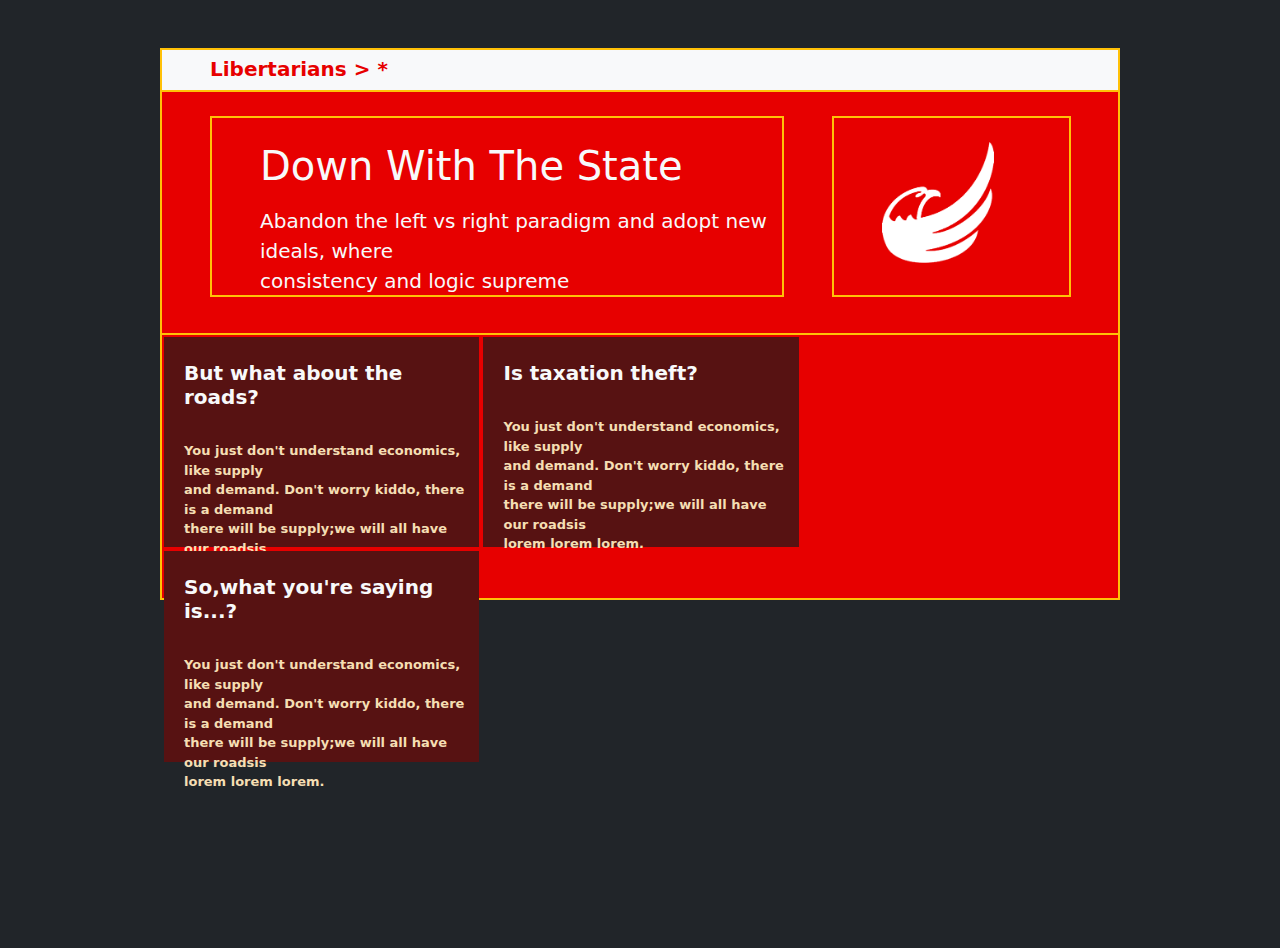
<file: index.html>
<!DOCTYPE html>
<html lang="en">
<head>
    <meta charset="UTF-8">
    <meta http-equiv="X-UA-Compatible" content="IE=edge">
    <meta name="viewport" content="width=device-width, initial-scale=1.0">
    <title>Libertarians</title>
    <link rel="icon" href="images/image(1).png">
    <link rel="stylesheet" href="bootstrap-5.2.0-beta1-dist/css/bootstrap.css">
    <link rel="stylesheet" href="lib.css">
</head>
<body class="bg-dark" >
    <section class="w-75  m-auto mt-5 border-warning border border-2"  class="general1">
            <div class="fw-semibold fs-5 bg-light ps-5 pt-1" id="div1">Libertarians > *</div>
            <div class="w-100 border border-warning border-2 border-end-0 border-start-0 h-25 d-flex " id="div2">
                <div class="border border-warning border-2 w-60 h-75 mt-4 ms-5" id="div3">
                    <h2 class="fw-light text-light mt-4 ms-5 fs-1">Down With The State</h2>
                    <div class="fw-light text-light mt-3 ms-5 fs-5">
                        Abandon the left vs right paradigm and adopt new ideals, where <br>
                        consistency and logic supreme
                    </div>
                </div>
                <div class="border border-warning border-2 w-25 h-75 mt-4 ms-5 ">
                    <img src="images/image(1).png" alt="" width="160" class="pt-4 ps-5">
                </div>
            </div>
            <section class="row w-100 ms-0 h-48 border-0 align-items-end">
                    <div class="col-sm-12 col-lg-3 w-33 h-80  " id="end">
                        <div class="">
                          <h3 class="fw-semibold fs-5 text-light pt-4 ps-2">But what about the roads?</h3>
                              <div class="fw-semibold pt-4 ps-2">
                                  You just don't understand economics, like supply <br>
                                  and demand. Don't worry kiddo, there is a demand <br>
                                  there will be supply;we will all have our roadsis <br>
                                  lorem lorem lorem.
                              </div>
                        </div>
                    </div>
                    <div class="col-sm-12 col-lg-3 w-33 h-80  " id="end">
                        <div class="">
                            <h3 class="fw-semibold fs-5 text-light pt-4 ps-2">Is taxation theft?</h3>
                                <div class="fw-semibold pt-4 ps-2">
                                    You just don't understand economics, like supply <br>
                                    and demand. Don't worry kiddo, there is a demand <br>
                                    there will be supply;we will all have our roadsis <br>
                                    lorem lorem lorem.
                                </div>
                          </div>
                    </div>
                    <div class="col-sm-12 col-lg-3 w-33 h-80  me-0" id="end">
                        <div class="">
                            <h3 class="fw-semibold fs-5 text-light pt-4 ps-2">So,what you're saying is...? </h3>
                                <div class="fw-semibold pt-4 ps-2">
                                    You just don't understand economics, like supply <br>
                                    and demand. Don't worry kiddo, there is a demand <br>
                                    there will be supply;we will all have our roadsis <br>
                                    lorem lorem lorem.
                                </div>
                          </div>
                    </div>
            </section>
    </section>
</body>
</html>
</file>
<file: lib.css>
body{
    height: 100vh !important;
}
section{
    background-color: rgb(231,0,0) !important;
    border: thin solid black;
    height: 552px !important;
}
#div1{
   height: 40px !important;
   color: rgb(231,0,0) !important;
}
#div2{
    height: 245px !important;
}
#div3{
    height: 150px;
}
#end{
    background-color: rgb(87,18,18);
    font-size: 13px !important;
    color: wheat !important;
    margin: 2px;
}
</file>
